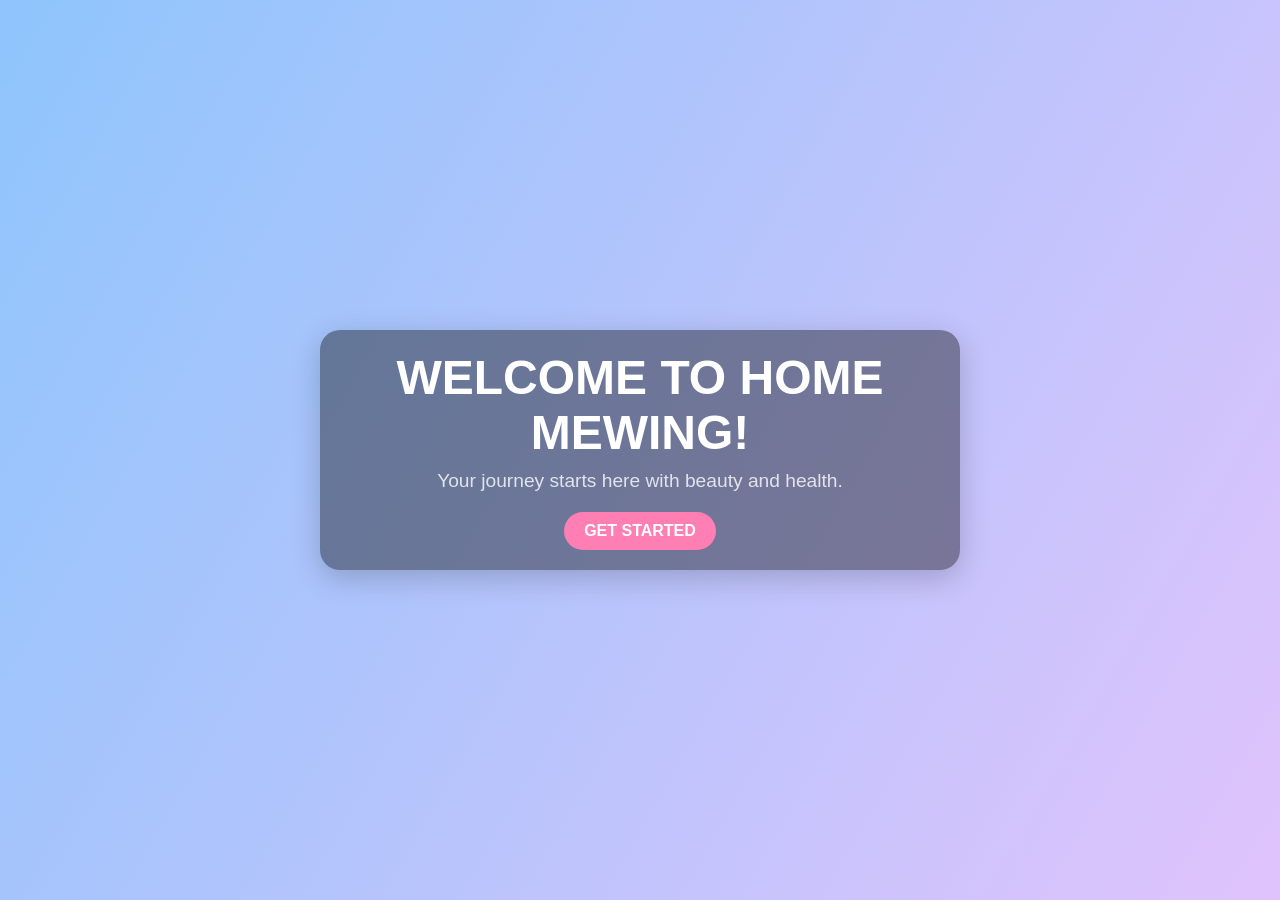
<file: templates/index.html>
<!DOCTYPE html>
<html lang="en">
  <head>
    <meta charset="UTF-8" />
    <meta name="viewport" content="width=device-width, initial-scale=1.0" />
    <title>Welcome to Home Mewing</title>
    <style>
      /* Global Styles */
      body {
        margin: 0;
        font-family: "Arial", sans-serif;
        display: flex;
        justify-content: center;
        align-items: center;
        height: 100vh;
        background: linear-gradient(120deg, #8ec5fc, #e0c3fc);
        overflow: hidden;
      }

      /* Container for the welcome message */
      .welcome-container {
        text-align: center;
        color: #fff;
        padding: 20px;
        border-radius: 20px;
        box-shadow: 0 8px 30px rgba(0, 0, 0, 0.2);
        background: rgba(0, 0, 0, 0.4);
        max-width: 600px;
      }

      /* Stylish title */
      .welcome-title {
        font-size: 3rem;
        font-weight: bold;
        text-transform: uppercase;
        margin-bottom: 10px;
        animation: fadeIn 3s ease-out;
      }

      /* Subtext below title */
      .welcome-subtext {
        font-size: 1.2rem;
        margin-top: 10px;
        opacity: 0.8;
      }

      /* Button styling */
      .welcome-button {
        display: inline-block;
        margin-top: 20px;
        padding: 10px 20px;
        font-size: 1rem;
        font-weight: bold;
        text-transform: uppercase;
        color: #fff;
        background: #ff7eb3;
        border: none;
        border-radius: 30px;
        cursor: pointer;
        transition: all 0.3s ease;
        text-decoration: none;
      }

      /* Hover effect for button */
      .welcome-button:hover {
        background: #ff4d6d;
        transform: scale(1.1);
      }

      /* Responsive design for smaller screens */
      @media (max-width: 600px) {
        .welcome-title {
          font-size: 2.5rem;
        }
        .welcome-subtext {
          font-size: 1rem;
        }
        .welcome-button {
          font-size: 0.9rem;
          padding: 8px 16px;
        }
      }

      /* Animation for the title */
      @keyframes fadeIn {
        0% {
          opacity: 0;
          transform: translateY(-20px);
        }
        100% {
          opacity: 1;
          transform: translateY(0);
        }
      }
    </style>
  </head>
  <body>
    <div class="welcome-container">
      <div class="welcome-title">Welcome to Home Mewing!</div>
      <div class="welcome-subtext">
        Your journey starts here with beauty and health.
      </div>
      <a href="#start" class="welcome-button">Get Started</a>
    </div>
  </body>
</html>
</file>
